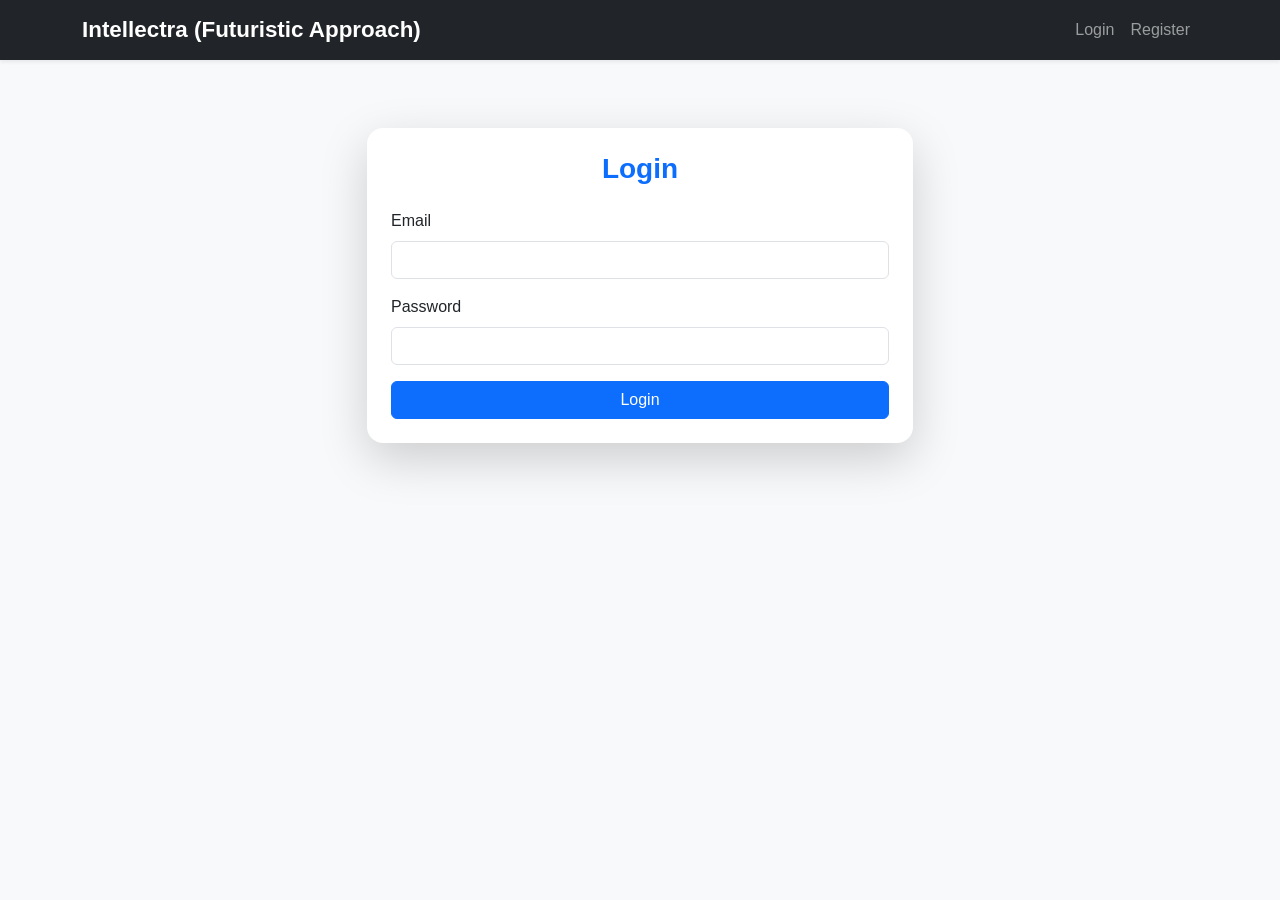
<file: index.html>
<!DOCTYPE html>
<html lang="en">
<head>
  <meta charset="UTF-8">
  <meta name="viewport" content="width=device-width, initial-scale=1.0">
  <title>Login & Register</title>
  <link href="https://cdn.jsdelivr.net/npm/bootstrap@5.3.2/dist/css/bootstrap.min.css" rel="stylesheet">
  <link href="style.css" rel="stylesheet">
</head>
<body class="bg-light">


<nav class="navbar navbar-expand-lg navbar-dark bg-dark shadow-sm">
  <div class="container">
    <a class="navbar-brand fw-bold" href="index.html">Intellectra (Futuristic Approach)</a>
    <div class="collapse navbar-collapse">
      <ul class="navbar-nav ms-auto" id="navbar"></ul>
    </div>
  </div>
</nav>

<div class="container py-5">
  <div class="row justify-content-center">
    <div class="col-md-6">

      
      <div id="alertBox"></div>

     
      <div class="card shadow-lg rounded-4 border-0" id="loginCard">
        <div class="card-body p-4">
          <h3 class="text-center mb-4 text-primary">Login</h3>
          <form id="loginForm">
            <div class="mb-3">
              <label class="form-label">Email</label>
              <input type="email" class="form-control" id="loginEmail" required>
            </div>
            <div class="mb-3">
              <label class="form-label">Password</label>
              <input type="password" class="form-control" id="loginPassword" required>
            </div>
            <button type="submit" class="btn btn-primary w-100">Login</button>
          </form>
        </div>
      </div>

      
      <div class="card shadow-lg rounded-4 border-0 d-none" id="registerCard">
        <div class="card-body p-4">
          <h3 class="text-center mb-4 text-success">Register</h3>
          <form id="registerForm">
            <div class="mb-3">
              <label class="form-label">Full Name</label>
              <input type="text" class="form-control" id="regName" required>
            </div>
            <div class="mb-3">
              <label class="form-label">Email</label>
              <input type="email" class="form-control" id="regEmail" required>
            </div>
            <div class="mb-3">
              <label class="form-label">Password</label>
              <input type="password" class="form-control" id="regPassword" required>
            </div>
            <div class="mb-3">
              <label class="form-label">About Me</label>
              <textarea class="form-control" id="regAbout" rows="3"></textarea>
            </div>
            <button type="submit" class="btn btn-success w-100">Register</button>
          </form>
        </div>
      </div>

    </div>
  </div>
</div>

<script src="script.js"></script>
</body>
</html>
</file>
<file: style.css>
body {
  font-family: 'Segoe UI', Tahoma, Geneva, Verdana, sans-serif;
}


.navbar-brand {
  font-size: 1.4rem;
}


.card {
  margin-top: 20px;
}
.card h3 {
  font-weight: 600;
}


.profile-card {
  max-width: 600px;
}
.profile-img {
  width: 120px;
  height: 120px;
  object-fit: cover;
  box-shadow: 0 4px 10px rgba(0,0,0,0.2);
}


.btn {
  transition: all 0.2s ease-in-out;
}
.btn:hover {
  transform: translateY(-2px);
  box-shadow: 0 4px 10px rgba(0,0,0,0.2);
}
</file>
